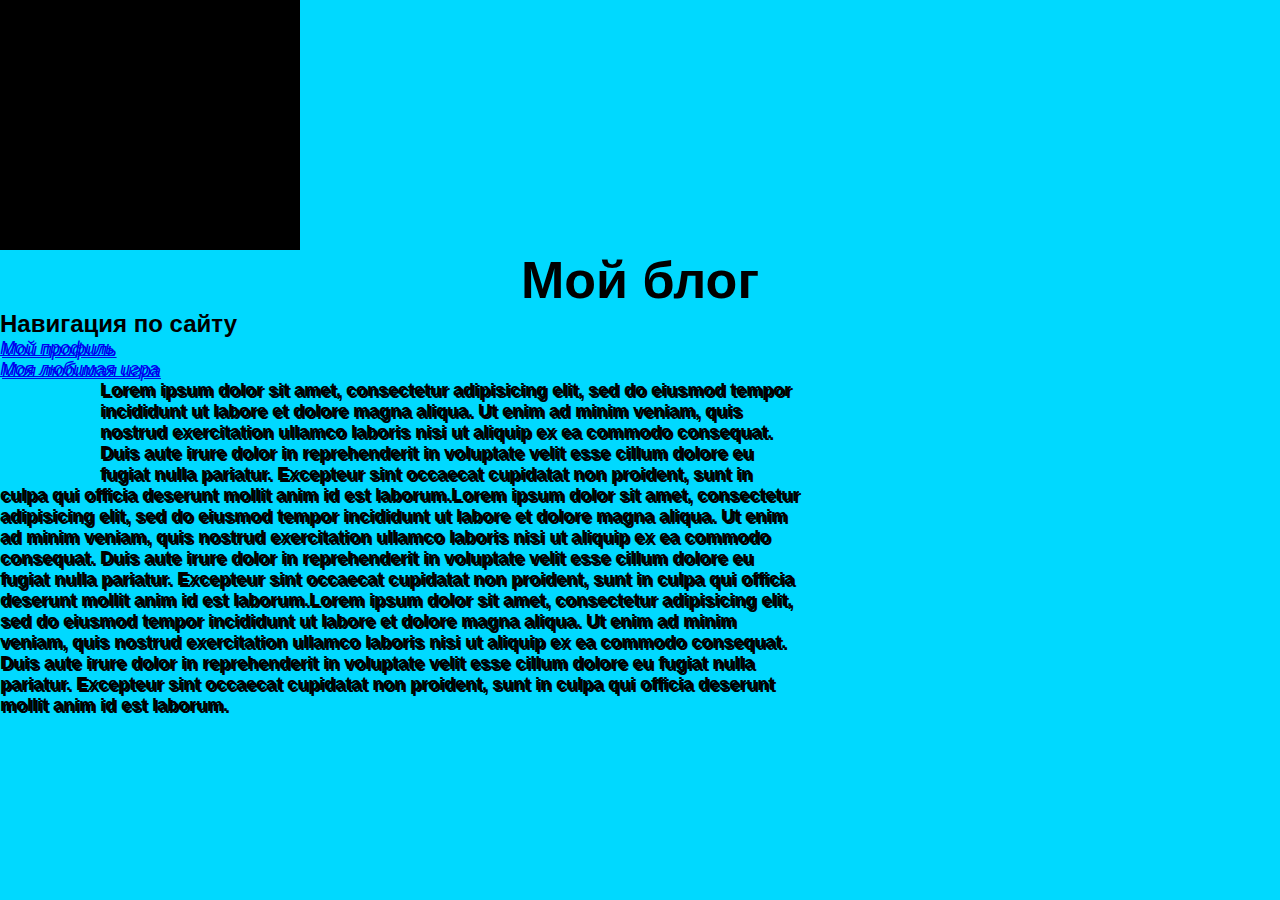
<file: Project/html/index.html>
<!DOCTYPE html>
<html>

	<head>
		<meta charset="utf-8">
		<meta charset="utf-8" name="viewport" content="width=device-width, initial-scale=1.0">
		<link rel="stylesheet" href="../style/style.css">
		<link rel="preconnect" href="https://fonts.googleapis.com">
<link rel="preconnect" href="https://fonts.gstatic.com" crossorigin>
<link href="https://fonts.googleapis.com/css2?family=Rubik+Wet+Paint&display=swap" rel="stylesheet">

		<title>NICOLAS SIGMA</title>

	</head>

	<body class="body">

		<div class="header">
			<div class="circle">

			</div>

		</div>

		<h1 class="main-heading heading">
			Мой блог
		</h1>

		<h2 class="chapter-heading heading">
			Навигация по сайту
		</h2>

		<ul class="nav-square-markers">

			<li>

				<a class="link txt" href="./profile.html">Мой профиль</a>
			</li>

			<li>
				<a class="link txt" href="./favourite_pc_game.html">Моя любимая игра</a>
			</li>

		</ul>

		<div class="container">
			<div class="dfghj"></div>
			<p class="txt">Lorem ipsum dolor sit amet, consectetur adipisicing elit, sed do eiusmod
				tempor incididunt ut labore et dolore magna aliqua. Ut enim ad minim veniam,
				quis nostrud exercitation ullamco laboris nisi ut aliquip ex ea commodo
				consequat. Duis aute irure dolor in reprehenderit in voluptate velit esse
				cillum dolore eu fugiat nulla pariatur. Excepteur sint occaecat cupidatat non
				proident, sunt in culpa qui officia deserunt mollit anim id est laborum.Lorem ipsum dolor sit amet, consectetur adipisicing elit, sed do eiusmod
				tempor incididunt ut labore et dolore magna aliqua. Ut enim ad minim veniam,
				quis nostrud exercitation ullamco laboris nisi ut aliquip ex ea commodo
				consequat. Duis aute irure dolor in reprehenderit in voluptate velit esse
				cillum dolore eu fugiat nulla pariatur. Excepteur sint occaecat cupidatat non
				proident, sunt in culpa qui officia deserunt mollit anim id est laborum.Lorem ipsum dolor sit amet, consectetur adipisicing elit, sed do eiusmod
				tempor incididunt ut labore et dolore magna aliqua. Ut enim ad minim veniam,
				quis nostrud exercitation ullamco laboris nisi ut aliquip ex ea commodo
				consequat. Duis aute irure dolor in reprehenderit in voluptate velit esse
				cillum dolore eu fugiat nulla pariatur. Excepteur sint occaecat cupidatat non
				proident, sunt in culpa qui officia deserunt mollit anim id est laborum.</p>
		
		</div>


	</body>

</html>
</file>
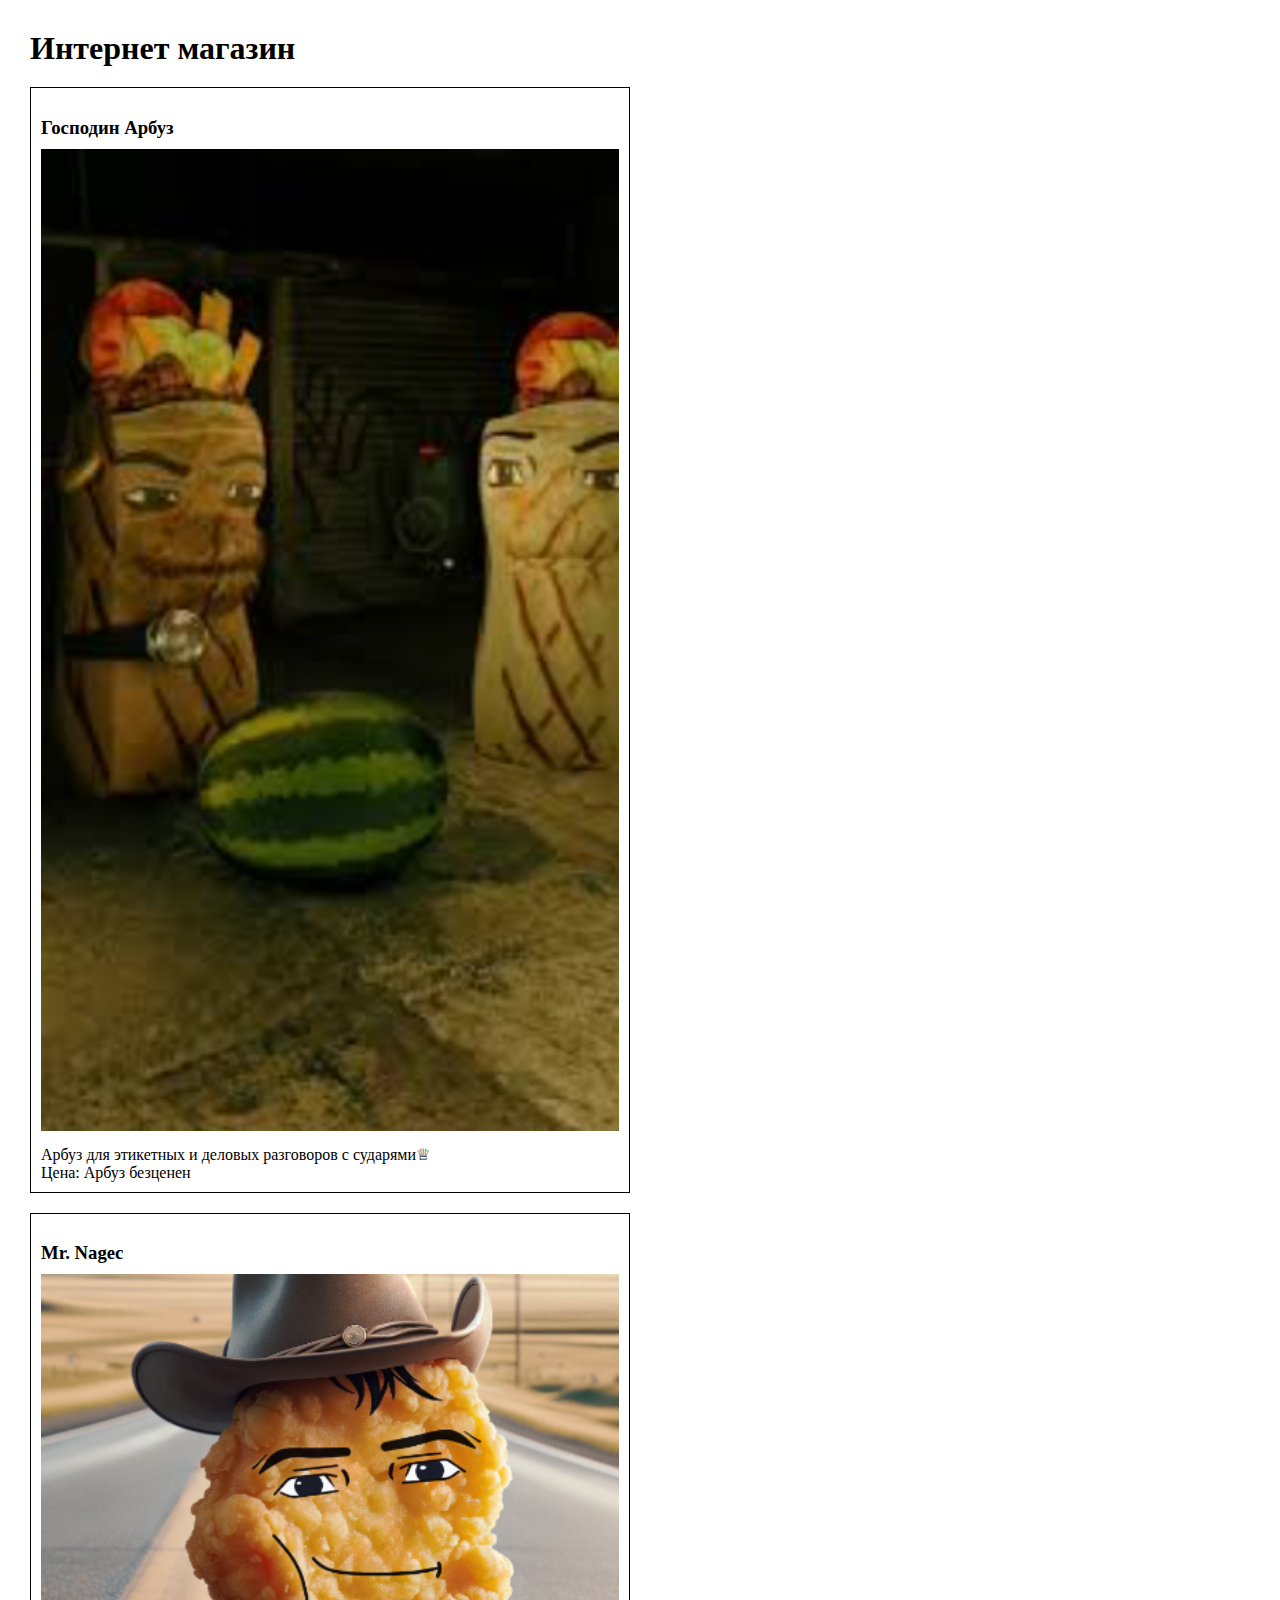
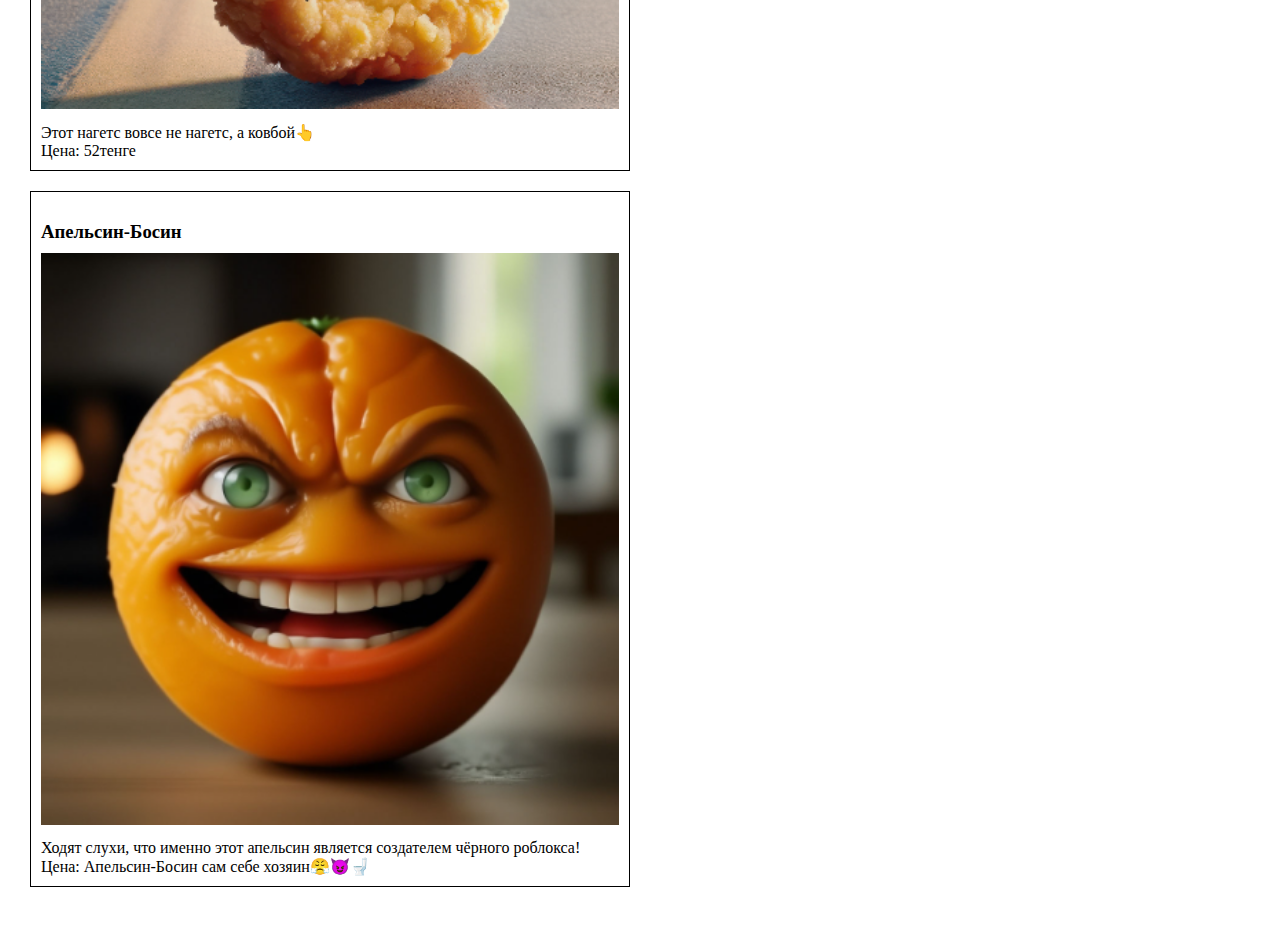
<file: Project/html/example.html>
<!DOCTYPE html>
<html lang="en">

    <head>
        <meta charset="UTF-8">
        <meta name="viewport" content="width=device-width, initial-scale=1.0">
        <link rel="stylesheet" href="../style/example.css">
        <title> example </title>
    </head>

    <body class="body">

        <div class="header">
            
        </div>

        <div class="main">
            <h1 class="main-heading">
                Интернет магазин
            </h1>

            <div class="cards">

                <div class="card">
                    <h3 class="card-title">
                        Господин Арбуз
                    </h3>

                    <img class="card-img" src="../img/ARBUZ.png" alt="">

                    <p class="txt">
                        Арбуз для этикетных и деловых разговоров с сударями♕
                        <br>
                        Цена: Арбуз безценен
                    </p>
                </div>

                <div class="card">
                    <h3 class="card-title">
                        Mr. Nagec
                    </h3>

                    <img class="card-img" src="../img/NAGEC.png" alt="">
                    
                    <p class="txt">
                        Этот нагетс вовсе не нагетс, а ковбой👆
                        <br>
                        Цена: 52тенге
                    </p>
                </div>

                <div class="card">
                    <h3 class="card-title">
                        Апельсин-Босин
                    </h3>

                    <img class="card-img" src="../img/ZLOY_APELSIN-BOSIN.png" alt="">

                    <p class="txt">
                        Ходят слухи, что именно этот апельсин является создателем чёрного роблокса!
                        <br>
                        Цена: Апельсин-Босин сам себе хозяин😤😈🚽
                    </p>
                </div>

            </div>

        </div>

        <div class="footer">
            
        </div>
        
    </body>

</html>
</file>
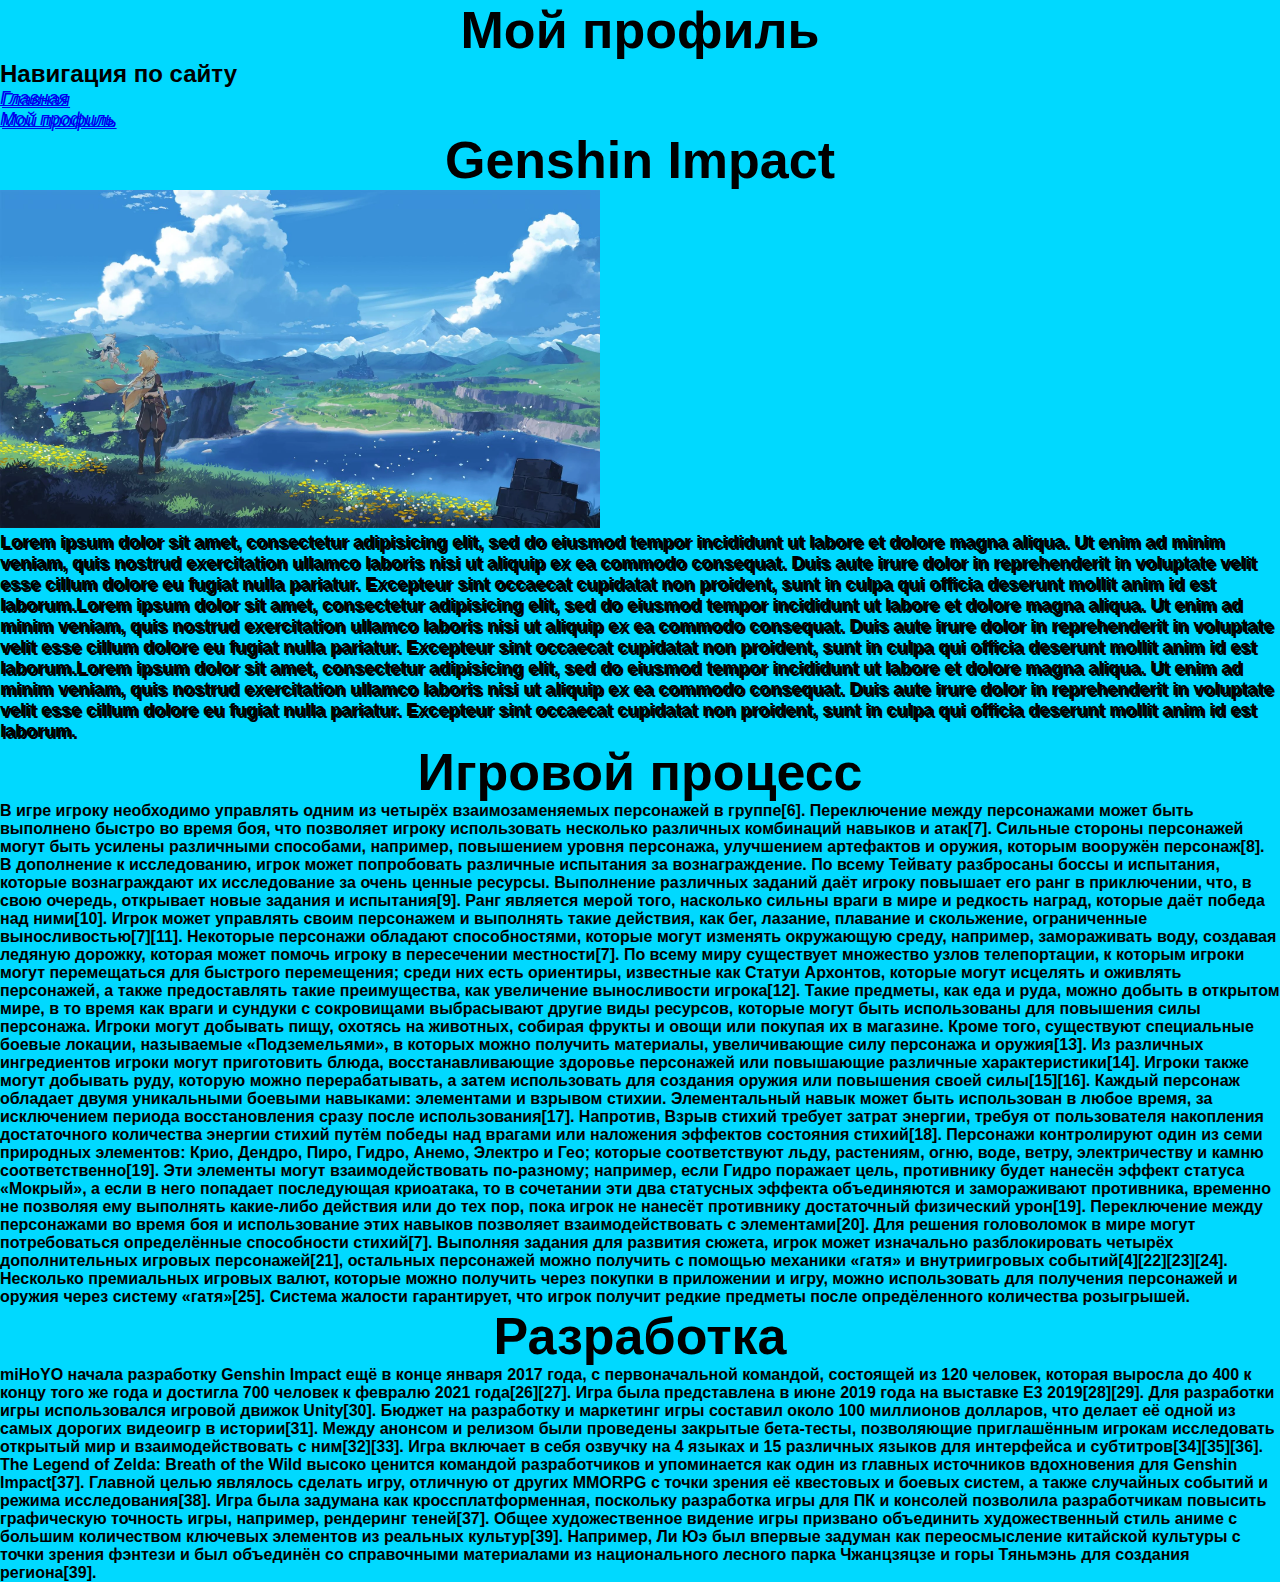
<file: Project/html/favourite_pc_game.html>
<!DOCTYPE html>
<html>
	<head>
		<meta charset="utf-8">
		<meta name="viewport" content="width=device-width, initial-scale=1.0">
		<link rel="stylesheet" href="../style/style.css">
		<title>Genshin Impact</title>

	</head>

	<body class="body">

		<div class="header">

			<div>

				<h1 class="main-heading heading">Мой профиль</h1>
		<h2 class="chapter-heading heading">Навигация по сайту</h2>

		<ul class="nav-square-markers">

			<li>

				<a class="link txt" href="./index.html">Главная</a>
			</li>

			<li>
				<a class="link txt" href="./profile.html">Мой профиль</a>
			</li>

		</ul>

		<h1 class="main-heading heading">Genshin Impact</h1>

		<img src="../img/static-assets-upload10588317240857084451.webp" width="600px">

		<p class="txt">Lorem ipsum dolor sit amet, consectetur adipisicing elit, sed do eiusmod
			tempor incididunt ut labore et dolore magna aliqua. Ut enim ad minim veniam,
			quis nostrud exercitation ullamco laboris nisi ut aliquip ex ea commodo
			consequat. Duis aute irure dolor in reprehenderit in voluptate velit esse
			cillum dolore eu fugiat nulla pariatur. Excepteur sint occaecat cupidatat non
			proident, sunt in culpa qui officia deserunt mollit anim id est laborum.Lorem ipsum dolor sit amet, consectetur adipisicing elit, sed do eiusmod
			tempor incididunt ut labore et dolore magna aliqua. Ut enim ad minim veniam,
			quis nostrud exercitation ullamco laboris nisi ut aliquip ex ea commodo
			consequat. Duis aute irure dolor in reprehenderit in voluptate velit esse
			cillum dolore eu fugiat nulla pariatur. Excepteur sint occaecat cupidatat non
			proident, sunt in culpa qui officia deserunt mollit anim id est laborum.Lorem ipsum dolor sit amet, consectetur adipisicing elit, sed do eiusmod
			tempor incididunt ut labore et dolore magna aliqua. Ut enim ad minim veniam,
			quis nostrud exercitation ullamco laboris nisi ut aliquip ex ea commodo
			consequat. Duis aute irure dolor in reprehenderit in voluptate velit esse
			cillum dolore eu fugiat nulla pariatur. Excepteur sint occaecat cupidatat non
			proident, sunt in culpa qui officia deserunt mollit anim id est laborum.

		<h1 class="main-heading heading">
			<p>Игровой процесс</p>
		</h1>

		<p>В игре игроку необходимо управлять одним из четырёх взаимозаменяемых персонажей в группе[6]. Переключение между персонажами может быть выполнено быстро во время боя, что позволяет игроку использовать несколько различных комбинаций навыков и атак[7]. Сильные стороны персонажей могут быть усилены различными способами, например, повышением уровня персонажа, улучшением артефактов и оружия, которым вооружён персонаж[8]. В дополнение к исследованию, игрок может попробовать различные испытания за вознаграждение. По всему Тейвату разбросаны боссы и испытания, которые вознаграждают их исследование за очень ценные ресурсы. Выполнение различных заданий даёт игроку повышает его ранг в приключении, что, в свою очередь, открывает новые задания и испытания[9]. Ранг является мерой того, насколько сильны враги в мире и редкость наград, которые даёт победа над ними[10].

		Игрок может управлять своим персонажем и выполнять такие действия, как бег, лазание, плавание и скольжение, ограниченные выносливостью[7][11]. Некоторые персонажи обладают способностями, которые могут изменять окружающую среду, например, замораживать воду, создавая ледяную дорожку, которая может помочь игроку в пересечении местности[7]. По всему миру существует множество узлов телепортации, к которым игроки могут перемещаться для быстрого перемещения; среди них есть ориентиры, известные как Статуи Архонтов, которые могут исцелять и оживлять персонажей, а также предоставлять такие преимущества, как увеличение выносливости игрока[12]. Такие предметы, как еда и руда, можно добыть в открытом мире, в то время как враги и сундуки с сокровищами выбрасывают другие виды ресурсов, которые могут быть использованы для повышения силы персонажа. Игроки могут добывать пищу, охотясь на животных, собирая фрукты и овощи или покупая их в магазине. Кроме того, существуют специальные боевые локации, называемые «Подземельями», в которых можно получить материалы, увеличивающие силу персонажа и оружия[13]. Из различных ингредиентов игроки могут приготовить блюда, восстанавливающие здоровье персонажей или повышающие различные характеристики[14]. Игроки также могут добывать руду, которую можно перерабатывать, а затем использовать для создания оружия или повышения своей силы[15][16].

		Каждый персонаж обладает двумя уникальными боевыми навыками: элементами и взрывом стихии. Элементальный навык может быть использован в любое время, за исключением периода восстановления сразу после использования[17]. Напротив, Взрыв стихий требует затрат энергии, требуя от пользователя накопления достаточного количества энергии стихий путём победы над врагами или наложения эффектов состояния стихий[18]. Персонажи контролируют один из семи природных элементов: Крио, Дендро, Пиро, Гидро, Анемо, Электро и Гео; которые соответствуют льду, растениям, огню, воде, ветру, электричеству и камню соответственно[19]. Эти элементы могут взаимодействовать по-разному; например, если Гидро поражает цель, противнику будет нанесён эффект статуса «Мокрый», а если в него попадает последующая криоатака, то в сочетании эти два статусных эффекта объединяются и замораживают противника, временно не позволяя ему выполнять какие-либо действия или до тех пор, пока игрок не нанесёт противнику достаточный физический урон[19]. Переключение между персонажами во время боя и использование этих навыков позволяет взаимодействовать с элементами[20]. Для решения головоломок в мире могут потребоваться определённые способности стихий[7].

		Выполняя задания для развития сюжета, игрок может изначально разблокировать четырёх дополнительных игровых персонажей[21], остальных персонажей можно получить с помощью механики «гатя» и внутриигровых событий[4][22][23][24]. Несколько премиальных игровых валют, которые можно получить через покупки в приложении и игру, можно использовать для получения персонажей и оружия через систему «гатя»[25]. Система жалости гарантирует, что игрок получит редкие предметы после опредёленного количества розыгрышей. </p>

		<h1 class="main-heading heading">
			<p>Разработка</p>
		</h1>

		<p>miHoYO начала разработку Genshin Impact ещё в конце января 2017 года, с первоначальной командой, состоящей из 120 человек, которая выросла до 400 к концу того же года и достигла 700 человек к февралю 2021 года[26][27]. Игра была представлена в июне 2019 года на выставке E3 2019[28][29]. Для разработки игры использовался игровой движок Unity[30]. Бюджет на разработку и маркетинг игры составил около 100 миллионов долларов, что делает её одной из самых дорогих видеоигр в истории[31]. Между анонсом и релизом были проведены закрытые бета-тесты, позволяющие приглашённым игрокам исследовать открытый мир и взаимодействовать с ним[32][33]. Игра включает в себя озвучку на 4 языках и 15 различных языков для интерфейса и субтитров[34][35][36].

The Legend of Zelda: Breath of the Wild высоко ценится командой разработчиков и упоминается как один из главных источников вдохновения для Genshin Impact[37]. Главной целью являлось сделать игру, отличную от других MMORPG с точки зрения её квестовых и боевых систем, а также случайных событий и режима исследования[38]. Игра была задумана как кроссплатформенная, поскольку разработка игры для ПК и консолей позволила разработчикам повысить графическую точность игры, например, рендеринг теней[37]. Общее художественное видение игры призвано объединить художественный стиль аниме с большим количеством ключевых элементов из реальных культур[39]. Например, Ли Юэ был впервые задуман как переосмысление китайской культуры с точки зрения фэнтези и был объединён со справочными материалами из национального лесного парка Чжанцзяцзе и горы Тяньмэнь для создания региона[39]. </p>

	</body>

</html>
</file>
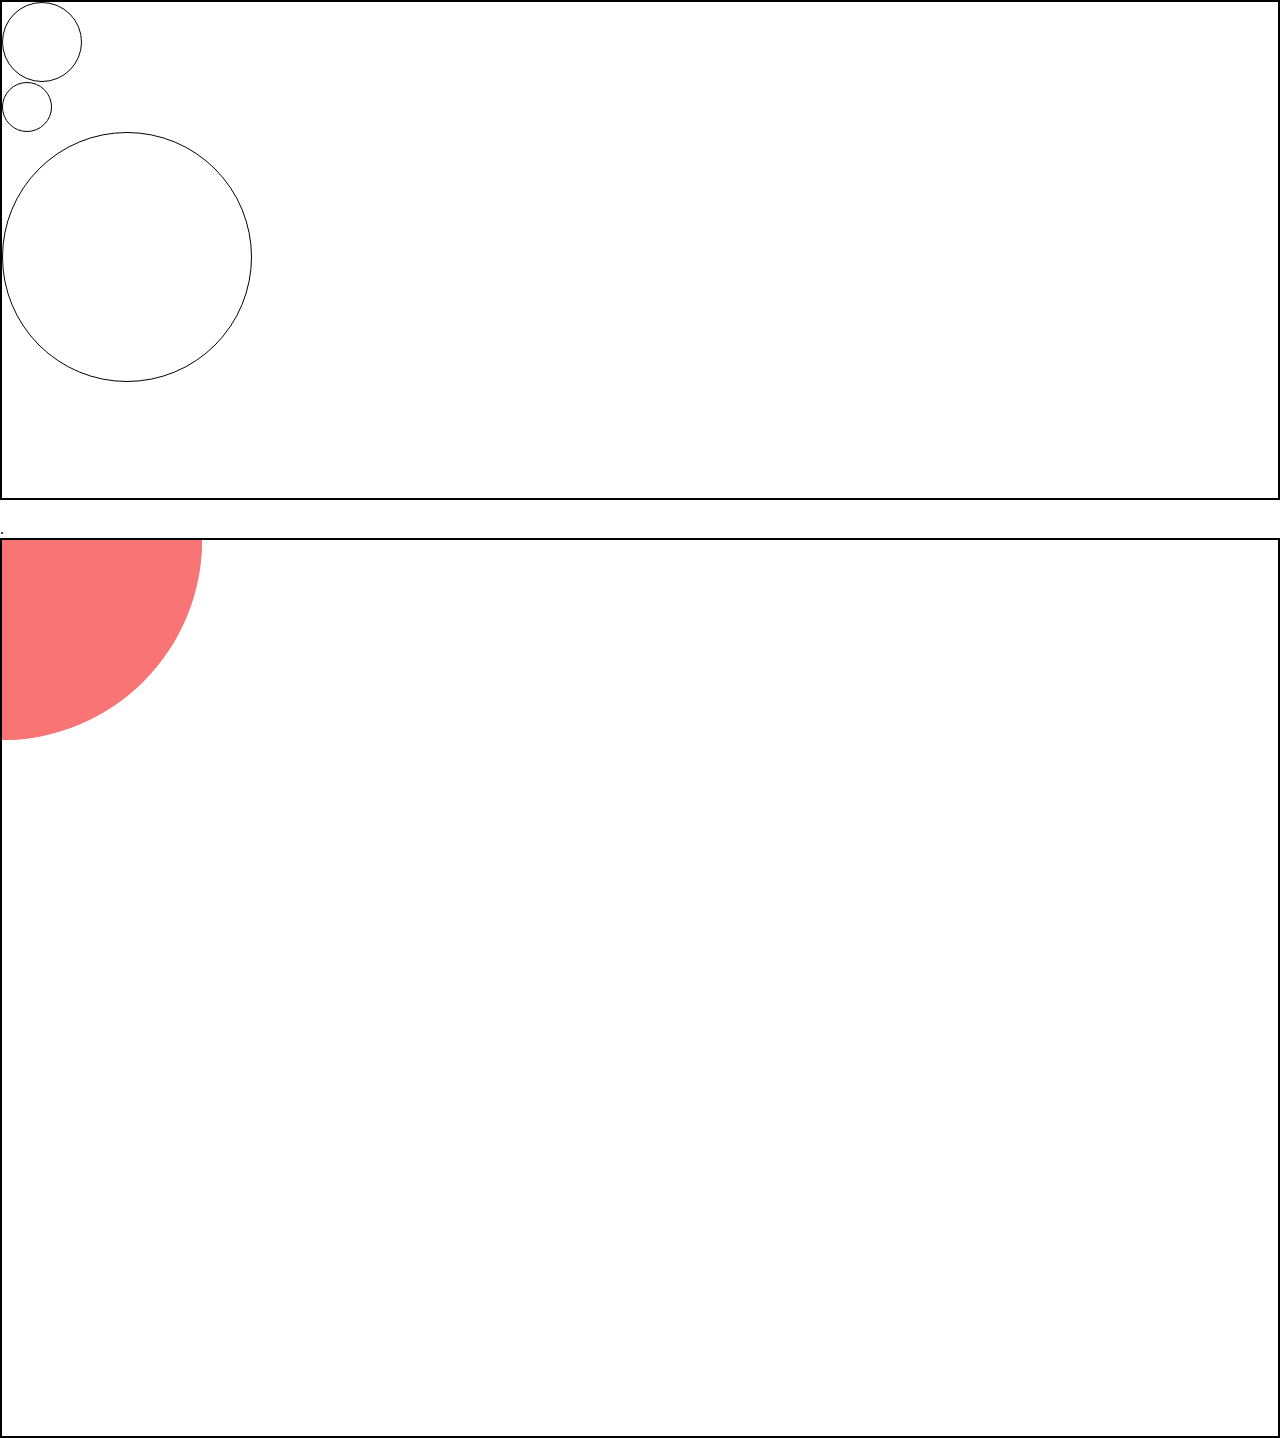
<file: Project/html/position.html>
<!DOCTYPE html>
    <html lang="en">
    <head>
        <meta charset="UTF-8">
        <meta name="viewport" content="width=device=width,initial-scale=1.0">
        <link rel="stylesheet" href="../style/position.css">
        <title>Position</title>
    </head>
    <body>

        <div class="container snowman">
        <div class="snowman-head ball"></div>
        <div class="snowman-body ball"></div>
        <div class="snowman-legs ball"></div>
        </div>
.
        <div class="container img">
            <div class="ball img-left"></div>
            <div class="ball img-left"></div>
        </div>

    </body>
    </html>
</file>
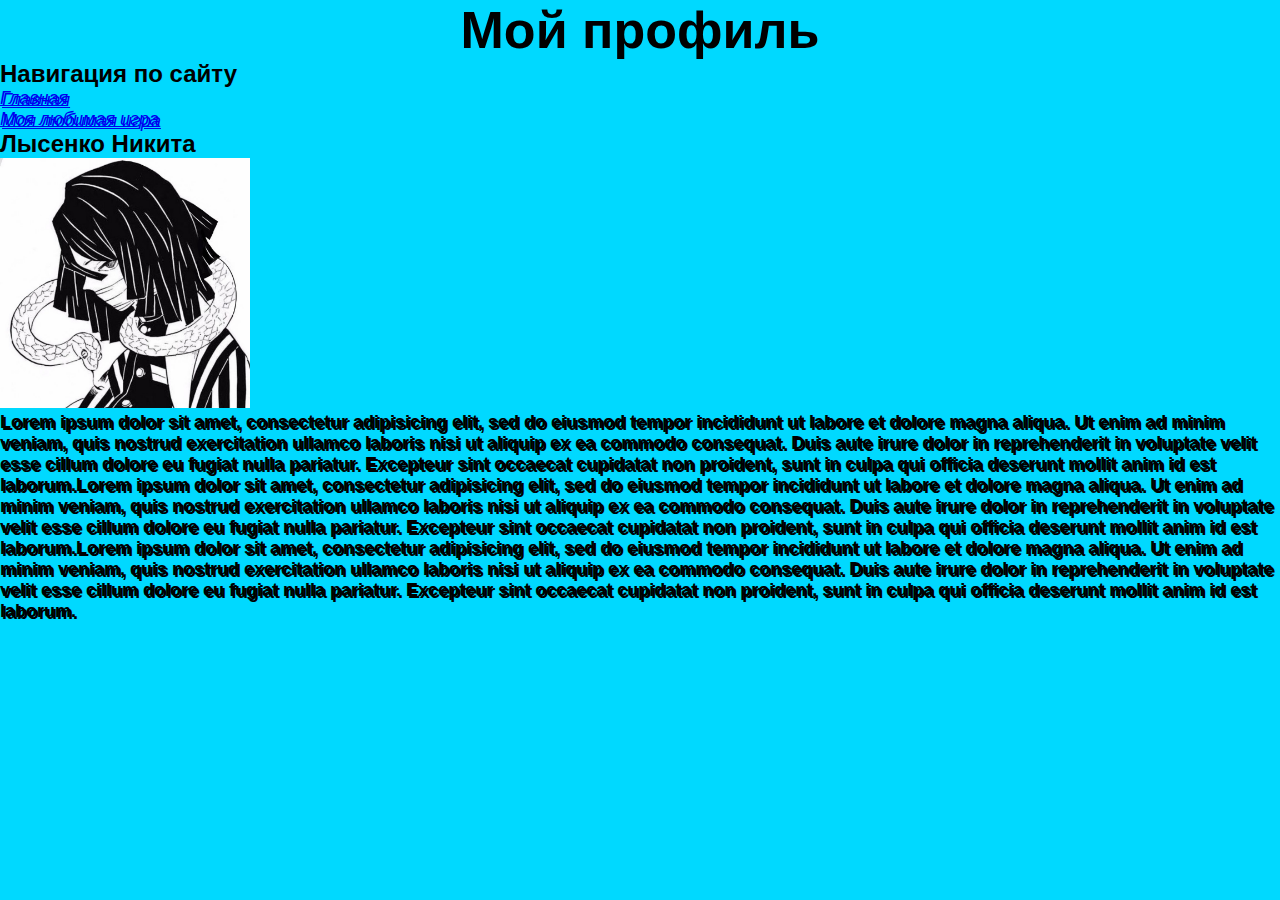
<file: Project/html/profile.html>
<!DOCTYPE html>
<html>

	<head>
		<meta charset="utf-8">
		<meta charset="utf-8" name="viewport" content="width=device-width, initial-scale=1.0">
		<link rel="stylesheet" href="../style/style.css">
		<title>Я СИГМА НИКОЛАС СКИБИДИ ДОБ!</title>

	</head>

	<body class="body">

		<div class="header">

			<div>

		<h1 class="main-heading heading">Мой профиль</h1>

		<h2 class="chapter-heading heading">Навигация по сайту</h2>

		<ul class="nav-square-markers">

			<li>

				<a class="link txt" href="index.html">Главная</a>
			</li>

			<li>
				<a class="link txt" href="./favourite_pc_game.html">Моя любимая игра</a>
			</li>

		</ul>

		<h2 class="chapter-heading heading">Лысенко Никита</h2>

		<img src="../img/channels4_profile.jpg"width="250px">

		<p class="txt">Lorem ipsum dolor sit amet, consectetur adipisicing elit, sed do eiusmod
		tempor incididunt ut labore et dolore magna aliqua. Ut enim ad minim veniam,
		quis nostrud exercitation ullamco laboris nisi ut aliquip ex ea commodo
		consequat. Duis aute irure dolor in reprehenderit in voluptate velit esse
		cillum dolore eu fugiat nulla pariatur. Excepteur sint occaecat cupidatat non
		proident, sunt in culpa qui officia deserunt mollit anim id est laborum.Lorem ipsum dolor sit amet, consectetur adipisicing elit, sed do eiusmod
		tempor incididunt ut labore et dolore magna aliqua. Ut enim ad minim veniam,
		quis nostrud exercitation ullamco laboris nisi ut aliquip ex ea commodo
		consequat. Duis aute irure dolor in reprehenderit in voluptate velit esse
		cillum dolore eu fugiat nulla pariatur. Excepteur sint occaecat cupidatat non
		proident, sunt in culpa qui officia deserunt mollit anim id est laborum.Lorem ipsum dolor sit amet, consectetur adipisicing elit, sed do eiusmod
		tempor incididunt ut labore et dolore magna aliqua. Ut enim ad minim veniam,
		quis nostrud exercitation ullamco laboris nisi ut aliquip ex ea commodo
		consequat. Duis aute irure dolor in reprehenderit in voluptate velit esse
		cillum dolore eu fugiat nulla pariatur. Excepteur sint occaecat cupidatat non
		proident, sunt in culpa qui officia deserunt mollit anim id est laborum.</p>

	</body>

</html>
</file>
<file: Project/style/style.css>
* {
    margin: 0;
    padding: 0;
    box-sizing: border-box;
}

.body {
    background-color: rgb(0, 217, 255);
    
}

.heading {
    font-family: Verdana, Geneva, Tahoma, sans-serif;
}

h1 {
    font-size: 52px;
    text-align: center;
}

p {
    font-weight: bold;
    font-family: Arial, Helvetica, sans-serif;
}

span {
    font-style: italic;
}

.dev-info {
    text-align: right;
}

.nav {
    list-style-type: circle;
    padding-left: 30;
}

.circle {
    background-color: black;
    height: 250px;
    width: 300px;
    border-radius: 10% 20% 30% 40% 50%;
}

.txt {
    font-family: Arial, Helvetica, sans-serif;
    font-size: 18px;
    text-shadow: 2px 2px 0px;

}
 .float-title {
    font-size: 50px;
    text-shadow: 5px 5px 6px red;
 }

.float {
    width: 400px;
    background-color: aqua;
    padding: 20px;
    border: 2px dashed green;
}
.float-img {
    width: 200px;
    border-radius: 50%;
    float: left;
}

.container {
    width: 800px;
}

.dfghj {
    float: left;
    width: 100px;
    height: 100px;
}
    
.link {
    font-style: italic;
}

.nav-item {
    display: block;
}

.main {
    margin-bottom: 20px;
}
</file>
<file: Project/style/example.css>
body {
    padding: 30px;
    margin: 0px;
    min-height: 100vh;
    max-width: 1600px;
    min-width: 720px;
    box-sizing: border-box;
}

h1 {
    margin-bottom: 20px;
    margin-top: 0px;
}

.card {

    margin-bottom: 20px;
    padding: 10px;
    border: 1px solid black;
    box-sizing: border-box;
    width: 600px;
}

.nav-circle-markers {
    list-style-type: circle;
}
.card-title {
    margin-bottom: 10px;
}

.card-img {
    width: 100%;
    height: auto;
    margin-bottom: 10px;
}

.txt {
    margin-bottom: 0px;
    margin-top: 0px;
}
</file>
<file: Project/style/position.css>
.ball {
    border-radius: 50%;
    border: 1px solid black;
}

.snowman {
    height: 500px;
}

.snowman-head {
    width: 80px;
    height: 80px;
}

.snowman-body {
    width: 50px;
    height: 50px;
}

.snowman-legs {
    width: 250px;
    height: 250px;
}

* {
    margin: 0;
    padding: 0;
    box-sizing: border-box;
}

body {
    width: 100vw;
    min-height: 100vh;
}

.container {
 margin-bottom: 20px;
 border: 2px solid black;
}

.img {
    height: 100vh;
    position: relative;
    overflow-x: hidden;
    overflow-y: hidden;
    margin: 0;
}

.img-left {
    width: 400px;
    height: 400px;
    border: none;

    background-color: rgb(249,116 ,116 );
    position: absolute;
    top: -200px;
    left: -200px;
}

.img-right {
    width: 300px;
    height: 300px;
    border: none;

    background-color: #90e977;
    position: absolute;
    right: -70px;
    bottom: -100px;
}
</file>
